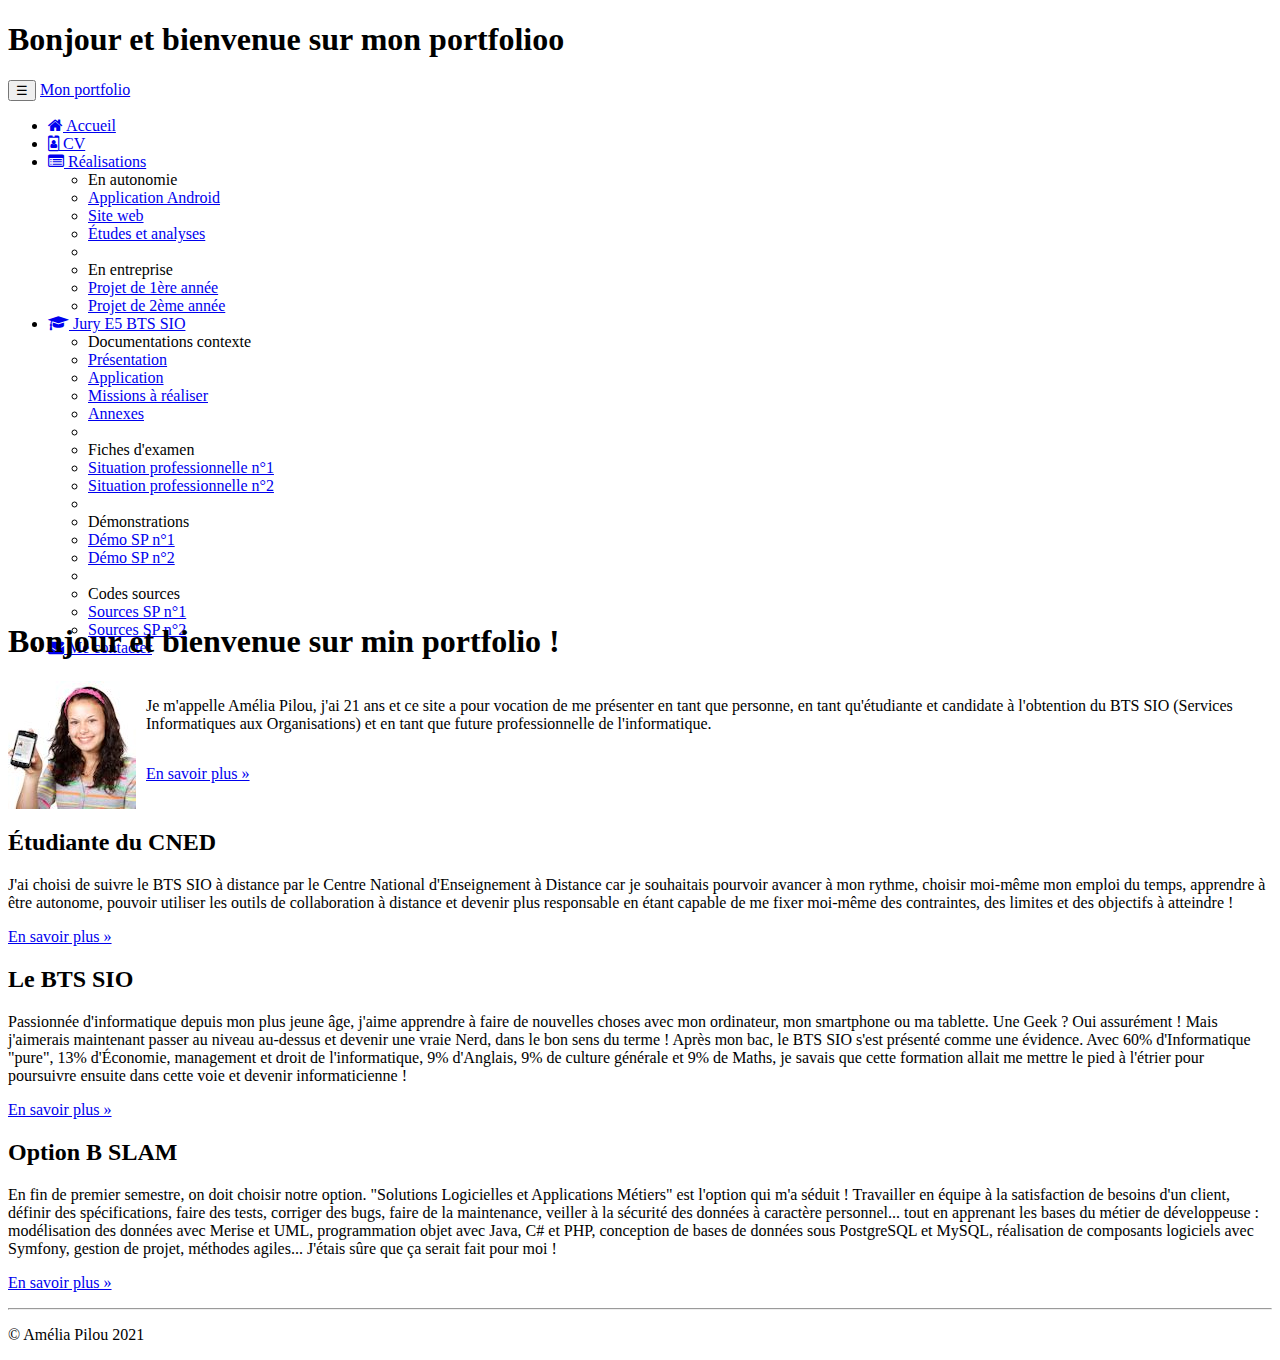
<file: index.html>
<!doctype html>
<html lang="fr">
    <head>
        <!-- Required meta tags -->
        <meta charset="utf-8">
        <meta name="viewport" content="width=device-width, initial-scale=1, shrink-to-fit=no">
        <meta name="description" content="Portfolio de Marco CLIN - BTS SIO SLAM">
        <meta name="author" content="Marco CLIN">

        <!-- Bootstrap CSS -->
        <link rel="stylesheet" href="https://cdn.jsdelivr.net/npm/bootstrap@4.6.2/dist/css/bootstrap.min.css" integrity="sha384-xOolHFLEh07PJGoPkLv1IbcEPTNtaed2xpHsD9ESMhqIYd0nLMwNLD69Npy4HI+N" crossorigin="anonymous">
        <link rel="icon" href="favicon.ico">
        <link href="https://maxcdn.bootstrapcdn.com/font-awesome/4.7.0/css/font-awesome.min.css"
              rel="stylesheet">
        <link rel="stylesheet" href="css/style.css">


        <title>Portfolio de Marco CLIN - BTS SIO SLAM</title>
    </head>
    <body>
        <h1>Bonjour et bienvenue sur mon portfolioo</h1>

        <nav class="navbar navbar-dark bg-dark fixed-top navbar-expand-md">
            <div class="container">
                <button type="button" class="navbar-toggler" data-toggle="collapse"
                        data-target="#navbar" aria-controls="navbar">
                    <span class="sr-only">Navigation raccourcie</span>☰
                </button>
                <a class="navbar-brand" href="#">Mon portfolio</a>
                <div id="navbar" class="navbar-collapse collapse">
                    <ul class="nav navbar-nav">
                        <li class="active nav-item">
                            <a href="index.html" class="nav-link">
                                <span class="fa fa-home"></span> Accueil
                            </a>
                        </li>
                        <li class="nav-item">
                            <a href="cv.html" class="nav-link">
                                <span class="fa fa-id-badge"></span> CV
                            </a>
                        </li>
                        <li class="dropdown nav-item">
                            <a href="#" class="dropdown-toggle nav-link"
                               data-toggle="dropdown" role="button">
                                <span class="fa fa-list-alt"></span> Réalisations <span class="caret"></span>
                            </a>
                            <ul class="dropdown-menu" role="menu">
                                <li role="presentation" class="dropdown-header dropdown-item">
                                    En autonomie</li>
                                <li role="presentation" class="dropdown-item">
                                    <a role="menuitem" href="#">Application Android</a>
                                </li>
                                <li role="presentation" class="dropdown-item">
                                    <a role="menuitem" href="#">Site web</a>
                                </li>
                                <li role="presentation" class="dropdown-item">
                                    <a role="menuitem" href="#">Études et analyses</a>
                                </li>
                                <li role="presentation" class="dropdown-divider"></li>
                                <li role="presentation" class="dropdown-header dropdown-item">
                                    En entreprise</li>
                                <li role="presentation" class="dropdown-item">
                                    <a role="menuitem" href="#">Projet de 1ère année</a>
                                </li>
                                <li role="presentation" class="dropdown-item">
                                    <a role="menuitem" href="#">Projet de 2ème année</a>
                                </li>
                            </ul>
                        </li>
                        <li class="dropdown nav-item">
                            <a href="#" class="dropdown-toggle nav-link"
                               data-toggle="dropdown" role="button">
                                <span class="fa fa-graduation-cap"></span>
                                Jury E5 BTS SIO
                                <span class="caret"></span>
                            </a>
                            <ul class="dropdown-menu" role="menu">
                                <li class="dropdown-header dropdown-item" role="presentation">
                                    Documentations contexte</li>
                                <li role="presentation" class="dropdown-item">
                                    <a role="menuitem" href="#">Présentation</a></li>
                                <li role="presentation" class="dropdown-item">
                                    <a role="menuitem" href="#">Application</a></li>
                                <li role="presentation" class="dropdown-item">
                                    <a role="menuitem" href="#">Missions à réaliser</a></li>
                                <li role="presentation" class="dropdown-item">
                                    <a role="menuitem" href="#">Annexes</a></li>
                                <li role="presentation" class="dropdown-divider"></li>
                                <li role="presentation" class="dropdown-header dropdown-item">
                                    Fiches d'examen</li>
                                <li role="presentation" class="dropdown-item">
                                    <a role="menuitem" href="#">Situation professionnelle n°1</a></li>
                                <li role="presentation" class="dropdown-item">
                                    <a role="menuitem" href="#">Situation professionnelle n°2</a></li>
                                <li role="presentation" class="dropdown-divider"></li>
                                <li role="presentation" class="dropdown-header dropdown-item">
                                    Démonstrations</li>
                                <li role="presentation" class="dropdown-item">
                                    <a role="menuitem" href="#">Démo SP n°1</a></li>
                                <li role="presentation" class="dropdown-item">
                                    <a role="menuitem" href="#">Démo SP n°2</a></li>
                                <li role="presentation" class="dropdown-divider"></li>
                                <li role="presentation" class="dropdown-header dropdown-item">
                                    Codes sources</li>
                                <li role="presentation" class="dropdown-item">
                                    <a role="menuitem" href="#">Sources SP n°1</a></li>
                                <li role="presentation" class="dropdown-item">
                                    <a role="menuitem" href="#">Sources SP n°2</a></li>
                            </ul>
                        </li>
                        <li class="nav-item">
                            <a href="#" class="nav-link"><span class="fa fa-envelope"></span>
                                Me contacter
                            </a>
                        </li>
                    </ul>
                </div>
            </div>
        </nav>

        <div class="jumbotron">
            <h1 class="bvn">Bonjour et bienvenue sur min portfolio !</h1>

            <div class="presentation">
                <img alt="photo de profil" src="images/AmeliaPilou.jpg">
                <div class="bio">
                <p>Je m'appelle Amélia Pilou, j'ai 21 ans et ce site a pour vocation de me présenter en tant que personne, en tant qu'étudiante et candidate à l'obtention du BTS SIO (Services Informatiques aux Organisations) et en tant que future professionnelle de l'informatique.</p>

                
            
            <p><a class="btn btn-primary brn-lg" href="https://www.onisep.fr/Ressources/Univers-Fo
                  rmation/Formations/Post-bac/bts-services-informatiques-aux-organisations-op
                  tion-b-solutions-logicielles-et-applications-metiers" target="_blank"
                  role="button">En savoir plus »</a>
                </div>
            </div>
        </div> <!-- Emplacement pour le contenu principal de la page -->


        <footer>
            <div class="container">
                <div class="row">
                    <div class="col-lg-4">
                        <h2>Étudiante du CNED</h2>
                        <p>J'ai choisi de suivre le BTS SIO à distance par le Centre National
                            d'Enseignement à Distance car je souhaitais pourvoir avancer à mon rythme,
                            choisir moi-même mon emploi du temps, apprendre à être autonome, pouvoir
                            utiliser les outils de collaboration à distance et devenir plus responsable en
                            étant capable de me fixer moi-même des contraintes, des limites et des
                            objectifs à atteindre !
                        </p>
                        <p><a class="btn btn-secondary" href="http://www.cned.fr" target="_blank"
                              role="button">En savoir plus »</a>
                        </p>
                    </div>
                    <div class="col-lg-4">
                        <h2>Le BTS SIO</h2>
                        <p>Passionnée d'informatique depuis mon plus jeune âge, j'aime apprendre à faire
                            de nouvelles choses avec mon ordinateur, mon smartphone ou ma tablette. Une
                            Geek ? Oui assurément ! Mais j'aimerais maintenant passer au niveau au-dessus
                            et devenir une vraie Nerd, dans le bon sens du terme ! Après mon bac, le BTS
                            SIO s'est présenté comme une évidence. Avec 60% d'Informatique "pure", 13%
                            d'Économie, management et droit de l'informatique, 9% d'Anglais, 9% de culture
                            générale et 9% de Maths, je savais que cette formation allait me mettre le
                            pied à l'étrier pour poursuivre ensuite dans cette voie et devenir
                            informaticienne !
                        </p>
                        <p><a class="btn btn-secondary" href="https://fr.wikipedia.org/wiki/Brevet_de_tec
                              hnicien_supérieur_-_Services_informatiques_aux_organisations"
                              target="_blank" role="button">En savoir plus »</a>
                        </p>
                    </div>
                    <div class="col-lg-4">
                        <h2>Option B SLAM</h2>
                        <p>En fin de premier semestre, on doit choisir notre option. "Solutions
                            Logicielles et Applications Métiers" est l'option qui m'a séduit&nbsp;!
                            Travailler en équipe à la satisfaction de besoins d'un client, définir des
                            spécifications, faire des tests, corriger des bugs, faire de la maintenance,
                            veiller à la sécurité des données à caractère personnel... tout en apprenant
                            les bases du métier de développeuse : modélisation des données
                            avec Merise et UML, programmation objet avec Java, C# et PHP, conception
                            de bases de données sous PostgreSQL et MySQL, réalisation de
                            composants logiciels avec Symfony, gestion de projet, méthodes agiles...
                            J'étais sûre que ça serait fait pour moi !
                        </p>
                        <p><a class="btn btn-secondary" href="https://www.onisep.fr/Ressources/Univers-Fo
                              rmation/Formations/Post-bac/bts-services-informatiques-aux-organisations-op
                              tion-b-solutions-logicielles-et-applications-metiers" target="_blank"
                              role="button">En savoir plus »</a>
                        </p>
                    </div>
                </div>
                <hr>
                <p class="text-center" id="copyright">© Amélia Pilou 2021</p>
            </div>
        </footer>


        <!-- Optional JavaScript; choose one of the two! -->

        <!-- Option 1: jQuery and Bootstrap Bundle (includes Popper) -->
        <script src="https://cdn.jsdelivr.net/npm/jquery@3.5.1/dist/jquery.slim.min.js" integrity="sha384-DfXdz2htPH0lsSSs5nCTpuj/zy4C+OGpamoFVy38MVBnE+IbbVYUew+OrCXaRkfj" crossorigin="anonymous"></script>
        <script src="https://cdn.jsdelivr.net/npm/bootstrap@4.6.2/dist/js/bootstrap.bundle.min.js" integrity="sha384-Fy6S3B9q64WdZWQUiU+q4/2Lc9npb8tCaSX9FK7E8HnRr0Jz8D6OP9dO5Vg3Q9ct" crossorigin="anonymous"></script>

        <!-- Option 2: Separate Popper and Bootstrap JS -->
        <!--
        <script src="https://cdn.jsdelivr.net/npm/jquery@3.5.1/dist/jquery.slim.min.js" integrity="sha384-DfXdz2htPH0lsSSs5nCTpuj/zy4C+OGpamoFVy38MVBnE+IbbVYUew+OrCXaRkfj" crossorigin="anonymous"></script>
        <script src="https://cdn.jsdelivr.net/npm/popper.js@1.16.1/dist/umd/popper.min.js" integrity="sha384-9/reFTGAW83EW2RDu2S0VKaIzap3H66lZH81PoYlFhbGU+6BZp6G7niu735Sk7lN" crossorigin="anonymous"></script>
        <script src="https://cdn.jsdelivr.net/npm/bootstrap@4.6.2/dist/js/bootstrap.min.js" integrity="sha384-+sLIOodYLS7CIrQpBjl+C7nPvqq+FbNUBDunl/OZv93DB7Ln/533i8e/mZXLi/P+" crossorigin="anonymous"></script>
        -->
    </body>
</html>
</file>
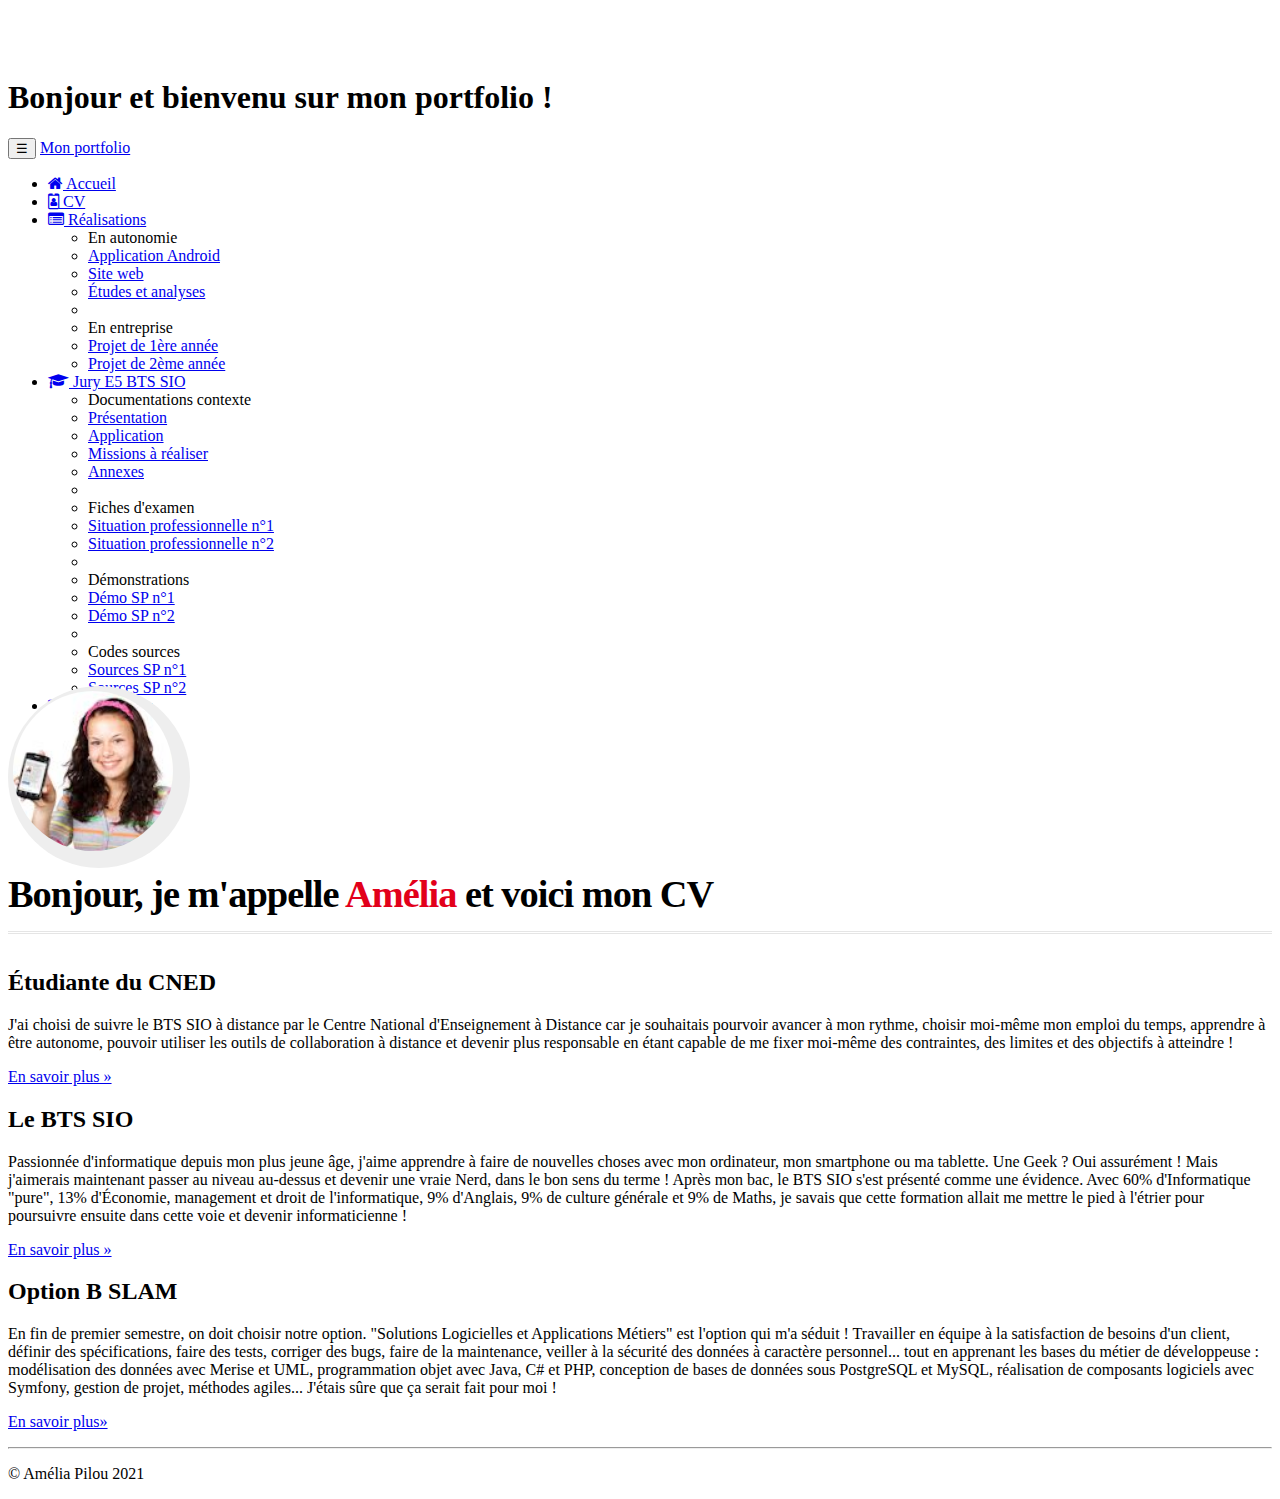
<file: pages/cv.html>
<!doctype html>
<html lang="fr">
    <head>
        <!-- Required meta tags -->
        <meta charset="utf-8">
        <meta name="viewport" content="width=device-width, initial-scale=1, shrink-to-fit=no">
        <meta name="description" content="Portfolio d’Amélia Pilou - BTS SIO SLAM">
        <meta name="author" content="Amélia Pilou">
        <!-- Bootstrap CSS -->
        <link rel="stylesheet"
              href="https://cdn.jsdelivr.net/npm/bootstrap@4.6.0/dist/css/bootstrap.min.css"
              integrity="sha384-B0vP5xmATw1+K9KRQjQERJvTumQW0nPEzvF6L/Z6nronJ3oUOFUFpCjEUQouq2+l"
              crossorigin="anonymous">
        <title>Portfolio d'Amélia Pilou (BTS SIO 2022)</title>
        <link rel="icon" href="favicon.ico">
        <link href="https://maxcdn.bootstrapcdn.com/font-awesome/4.7.0/css/font-awesome.min.css"
              rel="stylesheet">
        <link rel="stylesheet" href="../css/cv.css">
    </head>
    <body>
        <h1>Bonjour et bienvenu sur mon portfolio !</h1>

        <nav class="navbar navbar-dark bg-dark fixed-top navbar-expand-md">
            <div class="container">
                <button type="button" class="navbar-toggler" data-toggle="collapse"
                        data-target="#navbar" aria-controls="navbar">
                    <span class="sr-only">Navigation raccourcie</span>☰
                </button>
                <a class="navbar-brand" href="#">Mon portfolio</a>
                <div id="navbar" class="navbar-collapse collapse">
                    <ul class="nav navbar-nav">
                        <li class="nav-item">
                            <a href="../index.html" class="nav-link">
                                <span class="fa fa-home"></span> Accueil
                            </a>
                        </li>
                        <li class="active nav-item">
                            <a href="cv.html" class="nav-link">
                                <span class="fa fa-id-badge"></span> CV
                            </a>
                        </li>
                        <li class="dropdown nav-item">
                            <a href="#" class="dropdown-toggle nav-link"
                               data-toggle="dropdown" role="button">
                                <span class="fa fa-list-alt"></span> Réalisations <span class="caret"></span>
                            </a>
                            <ul class="dropdown-menu" role="menu">
                                <li role="presentation" class="dropdown-header dropdown-item">
                                    En autonomie</li>
                                <li role="presentation" class="dropdown-item">
                                    <a role="menuitem" href="#">Application Android</a>
                                </li>
                                <li role="presentation" class="dropdown-item">
                                    <a role="menuitem" href="#">Site web</a>
                                </li>
                                <li role="presentation" class="dropdown-item">
                                    <a role="menuitem" href="#">Études et analyses</a>
                                </li>
                                <li role="presentation" class="dropdown-divider"></li>
                                <li role="presentation" class="dropdown-header dropdown-item">
                                    En entreprise</li>
                                <li role="presentation" class="dropdown-item">
                                    <a role="menuitem" href="#">Projet de 1ère année</a>
                                </li>
                                <li role="presentation" class="dropdown-item">
                                    <a role="menuitem" href="#">Projet de 2ème année</a>
                                </li>
                            </ul>
                        </li>
                        <li class="dropdown nav-item">
                            <a href="#" class="dropdown-toggle nav-link"
                               data-toggle="dropdown" role="button">
                                <span class="fa fa-graduation-cap"></span>
                                Jury E5 BTS SIO
                                <span class="caret"></span>
                            </a>
                            <ul class="dropdown-menu" role="menu">
                                <li class="dropdown-header dropdown-item" role="presentation">
                                    Documentations contexte</li>
                                <li role="presentation" class="dropdown-item">
                                    <a role="menuitem" href="#">Présentation</a></li>
                                <li role="presentation" class="dropdown-item">
                                    <a role="menuitem" href="#">Application</a></li>
                                <li role="presentation" class="dropdown-item">
                                    <a role="menuitem" href="#">Missions à réaliser</a></li>
                                <li role="presentation" class="dropdown-item">
                                    <a role="menuitem" href="#">Annexes</a></li>
                                <li role="presentation" class="dropdown-divider"></li>
                                <li role="presentation" class="dropdown-header dropdown-item">
                                    Fiches d'examen</li>
                                <li role="presentation" class="dropdown-item">
                                    <a role="menuitem" href="#">Situation professionnelle n°1</a></li>
                                <li role="presentation" class="dropdown-item">
                                    <a role="menuitem" href="#">Situation professionnelle n°2</a></li>
                                <li role="presentation" class="dropdown-divider"></li>
                                <li role="presentation" class="dropdown-header dropdown-item">
                                    Démonstrations</li>
                                <li role="presentation" class="dropdown-item">
                                    <a role="menuitem" href="#">Démo SP n°1</a></li>
                                <li role="presentation" class="dropdown-item">
                                    <a role="menuitem" href="#">Démo SP n°2</a></li>
                                <li role="presentation" class="dropdown-divider"></li>
                                <li role="presentation" class="dropdown-header dropdown-item">
                                    Codes sources</li>
                                <li role="presentation" class="dropdown-item">
                                    <a role="menuitem" href="#">Sources SP n°1</a></li>
                                <li role="presentation" class="dropdown-item">
                                    <a role="menuitem" href="#">Sources SP n°2</a></li>
                            </ul>
                        </li>
                        <li class="nav-item">
                            <a href="#" class="nav-link"><span class="fa fa-envelope"></span>
                                Me contacter
                            </a>
                        </li>
                    </ul>
                </div>
            </div>
        </nav>
        <div class="jumbotron"><div class="jumbotron">
                <div class="container">
                    <div class="row cadreCV">
                        <div id="cv-entete" class="text-center">
                            <div id="cv-photo">
                                <img src="../images/AmeliaPilou.jpg" alt="Ma photo d'identité">
                            </div>
                            <div id="cv-intro">
                                <h1>Bonjour, je m'appelle <span class="red">Amélia</span> et voici mon CV</h1>
                            </div>
                        </div>
                    </div>
                </div>
            </div></div> <!-- Emplacement pour le contenu principal de la page -->
        <footer>
            <div class="container">
                <div class="row">
                    <div class="col-lg-4">
                        <h2>Étudiante du CNED</h2>
                        <p>J'ai choisi de suivre le BTS SIO à distance par le Centre National
                            d'Enseignement à Distance car je souhaitais pourvoir avancer à mon rythme,
                            choisir moi-même mon emploi du temps, apprendre à être autonome, pouvoir
                            utiliser les outils de collaboration à distance et devenir plus responsable en
                            étant capable de me fixer moi-même des contraintes, des limites et des
                            objectifs à atteindre !
                        </p>
                        <p><a class="btn btn-secondary" href="http://www.cned.fr" target="_blank"
                              role="button">En savoir plus »</a>
                        </p>
                    </div>
                    <div class="col-lg-4">
                        <h2>Le BTS SIO</h2>
                        <p>Passionnée d'informatique depuis mon plus jeune âge, j'aime apprendre à faire
                            de nouvelles choses avec mon ordinateur, mon smartphone ou ma tablette. Une
                            Geek ? Oui assurément ! Mais j'aimerais maintenant passer au niveau au-dessus
                            et devenir une vraie Nerd, dans le bon sens du terme ! Après mon bac, le BTS
                            SIO s'est présenté comme une évidence. Avec 60% d'Informatique "pure", 13%
                            d'Économie, management et droit de l'informatique, 9% d'Anglais, 9% de culture
                            générale et 9% de Maths, je savais que cette formation allait me mettre le
                            pied à l'étrier pour poursuivre ensuite dans cette voie et devenir
                            informaticienne !
                        </p>
                        <p><a class="btn btn-secondary" href="https://fr.wikipedia.org/wiki/Brevet_de_tec
                              hnicien_supérieur_-_Services_informatiques_aux_organisations"
                              target="_blank" role="button">En savoir plus »</a>
                        </p>
                    </div>
                    <div class="col-lg-4">
                        <h2>Option B SLAM</h2>
                        <p>En fin de premier semestre, on doit choisir notre option. "Solutions
                            Logicielles et Applications Métiers" est l'option qui m'a séduit&nbsp;!
                            Travailler en équipe à la satisfaction de besoins d'un client, définir des
                            spécifications, faire des tests, corriger des bugs, faire de la maintenance,
                            veiller à la sécurité des données à caractère personnel... tout en apprenant
                            les bases du métier de développeuse : modélisation des données
                            avec Merise et UML, programmation objet avec Java, C# et PHP, conception
                            de bases de données sous PostgreSQL et MySQL, réalisation de
                            composants logiciels avec Symfony, gestion de projet, méthodes agiles...
                            J'étais sûre que ça serait fait pour moi !
                        </p>
                        <p><a class="btn btn-secondary" href="https://www.onisep.fr/Ressources/Univers-Fo
                              rmation/Formations/Post-bac/bts-services-informatiques-aux-organisations-op
                              tion-b-solutions-logicielles-et-applications-metiers" target="_blank"
                              role="button">En savoir plus»</a>
                        </p>
                    </div>
                </div>
                <hr>
                <p class="text-center" id="copyright">© Amélia Pilou 2021</p>
            </div>
        </footer>


        <!-- Optional JavaScript; choose one of the two! -->
        <!-- Option 1: jQuery and Bootstrap Bundle (includes Popper) -->
        <script src="https://code.jquery.com/jquery-3.5.1.slim.min.js"
                integrity="sha384-DfXdz2htPH0lsSSs5nCTpuj/zy4C+OGpamoFVy38MVBnE+IbbVYUew+OrCXaRkfj"
        crossorigin="anonymous"></script>
        <script src="https://cdn.jsdelivr.net/npm/bootstrap@4.6.0/dist/js/bootstrap.bundle.min.js"
                integrity="sha384-Piv4xVNRyMGpqkS2by6br4gNJ7DXjqk09RmUpJ8jgGtD7zP9yug3goQfGII0yAns"
        crossorigin="anonymous"></script>
    </body>
</html>
</file>
<file: css/style.css>
.bio{
    display: flex;
    flex-direction: column;
    margin-left: 10px;
}

.presentation{
    display: flex;
    flex-direction: row;
}

.bvn{
    margin-top: -50px;
}
</file>
<file: css/cv.css>
body {
    padding-top: 50px;
}
.cadreCV {
    padding-bottom: 15px;
    background: white;
}
/****************************************
* En-tête du CV
****************************************/
#cv-entete {
    margin-top: -45px;
    width: 100%;
}
#cv-photo {
    width: 172px;
    height: 172px;
    border-radius: 50%;
    overflow: hidden;
    padding: 5px;
    background: #eee;
    display: inline-block;
}
#cv-photo img {
    width: 160px;
    height: 160px;
    border-radius: 50%;
}
#cv-intro h1 {
    margin: 0;
    padding: 0;
    font-size: 2.4em;
    font-weight: 700;
    letter-spacing: -1px;
}
#cv-intro h1 span {
    color: rgb(226,0,26);
}
#cv-intro::after {
    background: url('images/ligne.png'); /* Dossier "images" est un sous-
     dossier de "css" (à créer) */
    width: 100%;
    height: 3px;
    margin-top: 15px;
    content: '';
    display: block;
}
</file>
